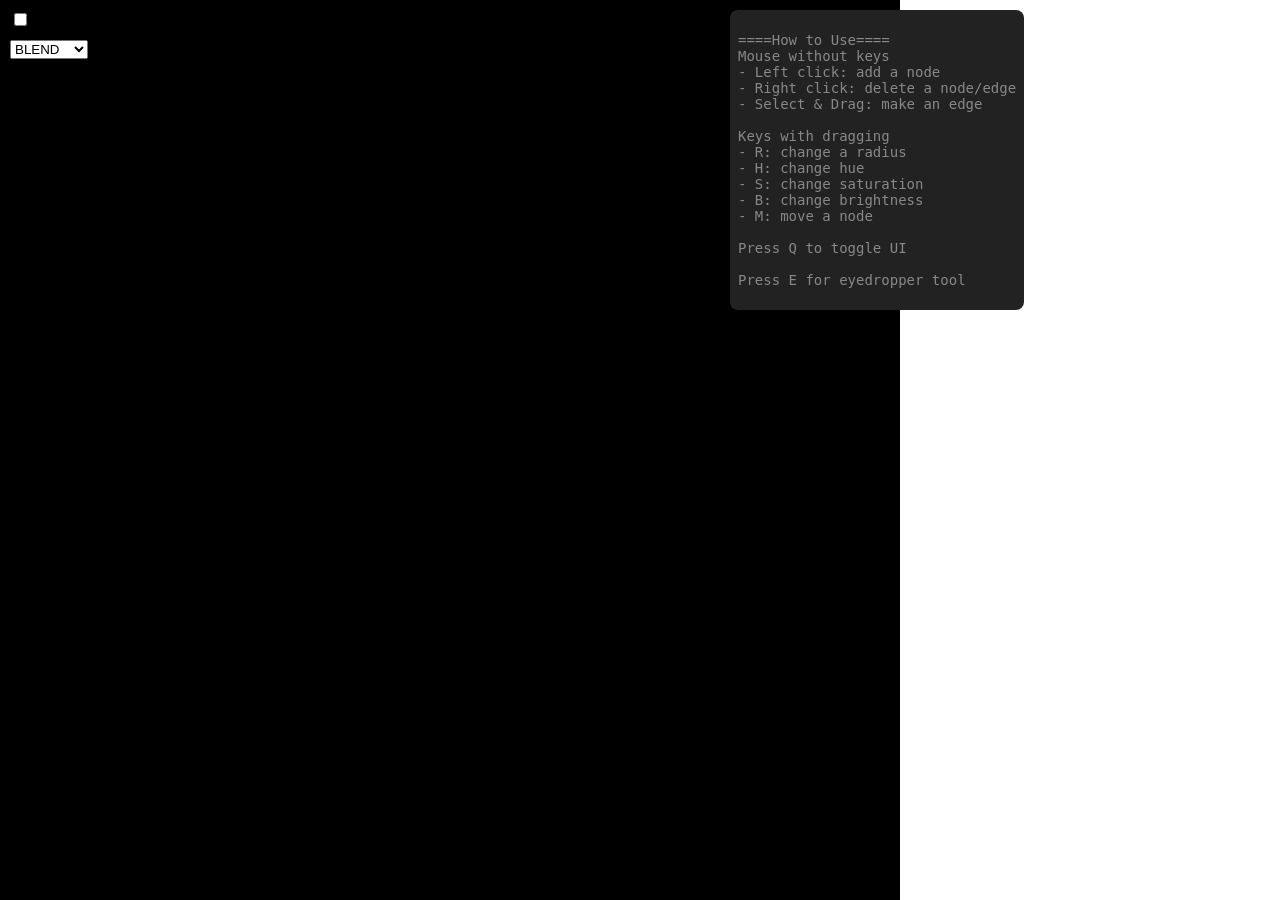
<file: miniassignment2/ColorNodes/index.html>
<!DOCTYPE html>
<html lang="en">
  <head>
    <meta charset="utf-8" />
    <meta name="viewport" content="width=device-width, initial-scale=1.0">

    <title>Sketch</title>

    <link rel="stylesheet" type="text/css" href="style.css">

    <script src="libraries/p5.min.js"></script>
    <script src="libraries/p5.sound.min.js"></script>
    <script src="js/ColorNode.js"></script>
    <script src="js/GradientEdgeRect.js"></script>

  </head>

  <body>
    <script src="js/ColorNodesApp.js"></script>

  </body>
</html>
</file>
<file: miniassignment2/ColorNodes/style.css>
html, body {
  margin: 0;
  padding: 0;
}

canvas {
  display: block;
}
</file>
